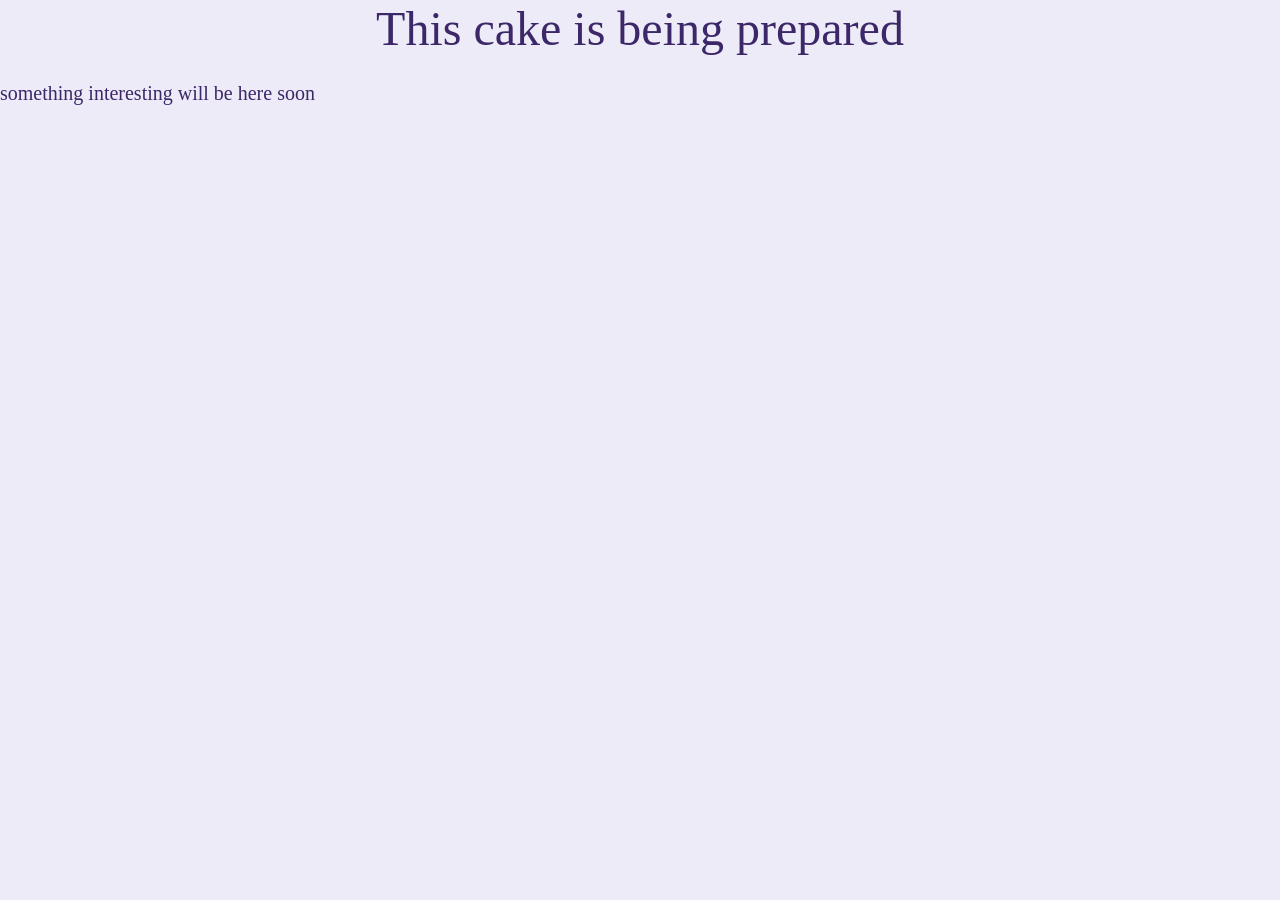
<file: index-add.html>
<!DOCTYPE html>
<html lang="en">
<head>
    <meta charset="UTF-8">
    <meta name="viewport" content="width=device-width, initial-scale=1.0">
    <title> Custom cakes</title>
    <link rel="stylesheet" href="css/main.css">
</head>
<body>
    <h2>This cake is being prepared</h2>
    <span>something interesting will be here soon</span>
</body>
</html>
</file>
<file: css/main.css>
@charset "UTF-8";
:root {
  --main-color: #EDEBF7;
  --text-color: #3C2769;
  --color-dark: #697586;
  --color-light: #f3d1e8;
  --color-menu: #dfdceb;
}

/* Box sizing */
*,
*::before,
*::after {
  box-sizing: border-box;
}

body,
h1, h2, h3, h4, h5, h6,
p,
figure,
blockquote,
dl, dd {
  margin: 0;
}

ul[role=list],
ol[role=list],
ul,
ol {
  list-style: none;
  margin: 0;
  padding: 0;
}

body {
  min-height: 100vh;
  text-rendering: optimizeSpeed;
  line-height: 1.5;
}

a {
  text-decoration: none;
  color: inherit;
}
a:hover {
  cursor: pointer;
  text-decoration: underline;
}

img,
picture {
  max-width: 100%;
  display: block;
}

body {
  font-family: "Inter", serif;
  font-size: 20px;
  font-weight: 400;
  line-height: 1.5;
  color: var(--text-color);
  background-color: #EDEBF7;
}

h1 {
  font-family: "Roboto", serif;
  font-size: 56px;
  font-weight: 400;
  line-height: 1.2;
  color: var(--text-color);
  text-align: center;
  margin-bottom: 20px;
}

h2 {
  font-family: "Roboto", serif;
  font-size: 48px;
  font-weight: 400;
  line-height: 1.2;
  color: var(--text-color);
  text-align: center;
  margin-bottom: 20px;
}

h3 {
  font-family: "Roboto", serif;
  font-size: 32px;
  font-weight: 400;
  line-height: 1.2;
  color: var(--text-color);
  text-align: center;
  margin-bottom: 20px;
}

@media (max-width: 768px) {
  body {
    background-color: var(--color-light);
    font-size: 18px;
    line-height: 1;
  }
  h1 {
    font-size: 46px;
  }
  h2 {
    font-size: 38px;
  }
  h3 {
    font-size: 22px;
  }
}
.button {
  width: auto;
  padding: 16px;
  border-radius: 16px;
  border: 2px solid black;
  color: var(--main-color);
  font-size: 16px;
  cursor: pointer;
  background: linear-gradient(90deg, #ff6b6b, #6c5ce7, #00cec9, #ff6b6b);
  background-size: 300%;
  transition: 0.5s;
}
.button:hover {
  background-position: right;
}
.button-menu {
  position: relative;
}
.button-lang {
  width: auto;
  padding: 8px;
  border-radius: 8px;
  border: 2px solid black;
  color: var(--text-color);
  background-color: var(--color-menu);
  font-size: 16px;
  transition: transform 0.5s ease;
  cursor: pointer;
}
.button-lang:hover {
  box-shadow: 0px 0px 15px 15px #e69090;
  transform: scale(1.2);
}
.button-list {
  position: absolute;
  top: 100%;
  right: 0;
  display: none;
}
.button-list.active {
  display: block;
}

.picture-circle-1, .picture-circle-2, .picture-circle-3 {
  background-size: cover;
  background-position: center;
  background-repeat: no-repeat;
  color: var(--color-light);
  position: relative;
}
.picture-circle-1 h3, .picture-circle-2 h3, .picture-circle-3 h3 {
  color: var(--color-light);
}
.picture-circle-1 {
  background-image: url(../images/Cookies.jpg);
}
.picture-circle-2 {
  background-image: url(../images/Cakes.jpg);
}
.picture-circle-3 {
  background-image: url(../images/Sweets.jpg);
}
.picture-catalog-1, .picture-catalog-2, .picture-catalog-3 {
  background-size: cover;
  background-position: center;
  background-repeat: no-repeat;
  color: black;
  text-shadow: 1px 1px 2px var(--color-light), 0 0 1em #9d94b0, 0 0 0.2em var(--color-dark);
}
.picture-catalog-1 p, .picture-catalog-2 p, .picture-catalog-3 p {
  padding-bottom: 10px;
}
.picture-catalog-1 {
  background-image: url(../images/Fresh\ Ingredients.jpg);
  padding: 40px;
}
.picture-catalog-2 {
  background-image: url(../images/Artisan\ Craftsmanship.jpg);
  padding: 20px;
}
.picture-catalog-3 {
  background-image: url(../images/Custom\ Designs.jpg);
  padding: 20px;
}

.logo {
  width: 100px;
  height: 100px;
}

.icon {
  display: inline-block;
  vertical-align: text-top;
  fill: var(--text-color);
}
.icon-basket:hover {
  box-shadow: 0px 0px 15px 15px #e69090;
  transform: scale(1.2);
}

.video {
  display: flex;
  justify-content: center;
}

.catalog {
  display: flex;
  justify-content: center;
  gap: 24px;
  text-align: center;
}
.catalog-block {
  display: flex;
  flex-direction: column;
  gap: 20px;
  border-radius: 4px;
}
.catalog-cart {
  display: flex;
  flex-direction: column;
  width: 360px;
  padding: 20px;
  border: 2px solid var(--text-color);
  text-align: center;
}
.catalog-text {
  height: 300px;
  padding: 20px;
}

@media (max-width: 768px) {
  .catalog {
    flex-direction: column;
    align-items: center;
  }
  .catalog-text {
    height: auto;
  }
}
.container {
  width: 100%;
  max-width: 1440px;
  margin: 0 auto;
  padding: 0 16px;
}

.footer {
  display: flex;
  justify-content: space-between;
  gap: 20px;
  padding: 40px;
  background-color: var(--color-menu);
}
.footer-menu {
  width: 25%;
  text-align: center;
  align-items: center;
}
.footer-menu h3 {
  margin-bottom: 10px;
  text-transform: capitalize;
}
.footer-social {
  display: flex;
  justify-content: center;
  gap: 14px;
  padding: 10px;
}

@media (max-width: 768px) {
  .footer {
    flex-direction: column;
  }
  .footer-menu {
    width: 100%;
  }
  .footer-menu h3 {
    text-transform: uppercase;
  }
}
.header {
  display: flex;
  gap: 40px;
  padding: 20px;
}
.header-nav {
  display: flex;
  flex-direction: column;
  width: 90%;
  background-color: var(--color-menu);
}
.header-top {
  display: flex;
  justify-content: space-around;
  padding: 10px;
  border-bottom: 1px solid var(--color-dark);
}
.header-bottom {
  display: flex;
  justify-content: flex-end;
  align-items: center;
  gap: 40px;
  padding: 10px 40px;
}

@media (max-width: 768px) {
  .header-nav {
    display: none;
  }
}
.main-banner-top {
  width: 100%;
  height: 400px;
  background-image: url("../images/Сupcakes.jpg");
  background-size: cover;
  background-position: center;
  background-repeat: no-repeat;
  margin: 40px 0;
}
.main-banner-top h1 {
  text-shadow: var(--color-dark) 1px 0 20px;
  padding-top: 50px;
}
.main-banner-bottom {
  height: 360px;
  background: radial-gradient(circle, rgb(230, 230, 73) 0%, rgb(105, 117, 134) 63%, rgb(243, 209, 232) 100%);
  margin-bottom: 40px;
  padding: 20px;
  text-align: center;
}
.main-banner-bottom span {
  font-family: "Lavishly Yours", cursive;
  font-weight: 400;
  font-style: normal;
  font-size: 36px;
  font-size: 46px;
}
.main-banner-bottom p {
  padding: 20px 0;
}
.main-section {
  margin-bottom: 60px;
}
.main-section-top {
  margin-bottom: 100px;
}
.main-menu {
  display: flex;
  justify-content: space-between;
  flex-wrap: nowrap;
  gap: 40px;
}
.main-circle {
  width: 400px;
  height: 400px;
  border: 4px solid var(--text-color);
  border-radius: 50%;
  text-align: center;
  padding: 60px 0;
}
.main-text {
  width: 368px;
  height: 180px;
  background-color: rgb(70, 48, 48);
  border-radius: 60%;
  padding: 10px;
  position: absolute;
  bottom: -60px;
}
.main-text h3 {
  margin-bottom: 6px;
}
.main-text span {
  font-family: "Lavishly Yours", cursive;
  font-weight: 400;
  font-style: normal;
  font-size: 36px;
}
.main-text h4 {
  padding-bottom: 6px;
}

@media (max-width: 768px) {
  .main-menu {
    flex-direction: column;
    gap: 80px;
  }
  .main-circle {
    width: 300px;
    height: 300px;
  }
  .main-text {
    width: 268px;
  }
  .main-cart {
    width: auto;
  }
  .main-section-top {
    display: flex;
    flex-direction: column;
    align-items: center;
  }
}/*# sourceMappingURL=main.css.map */
</file>
